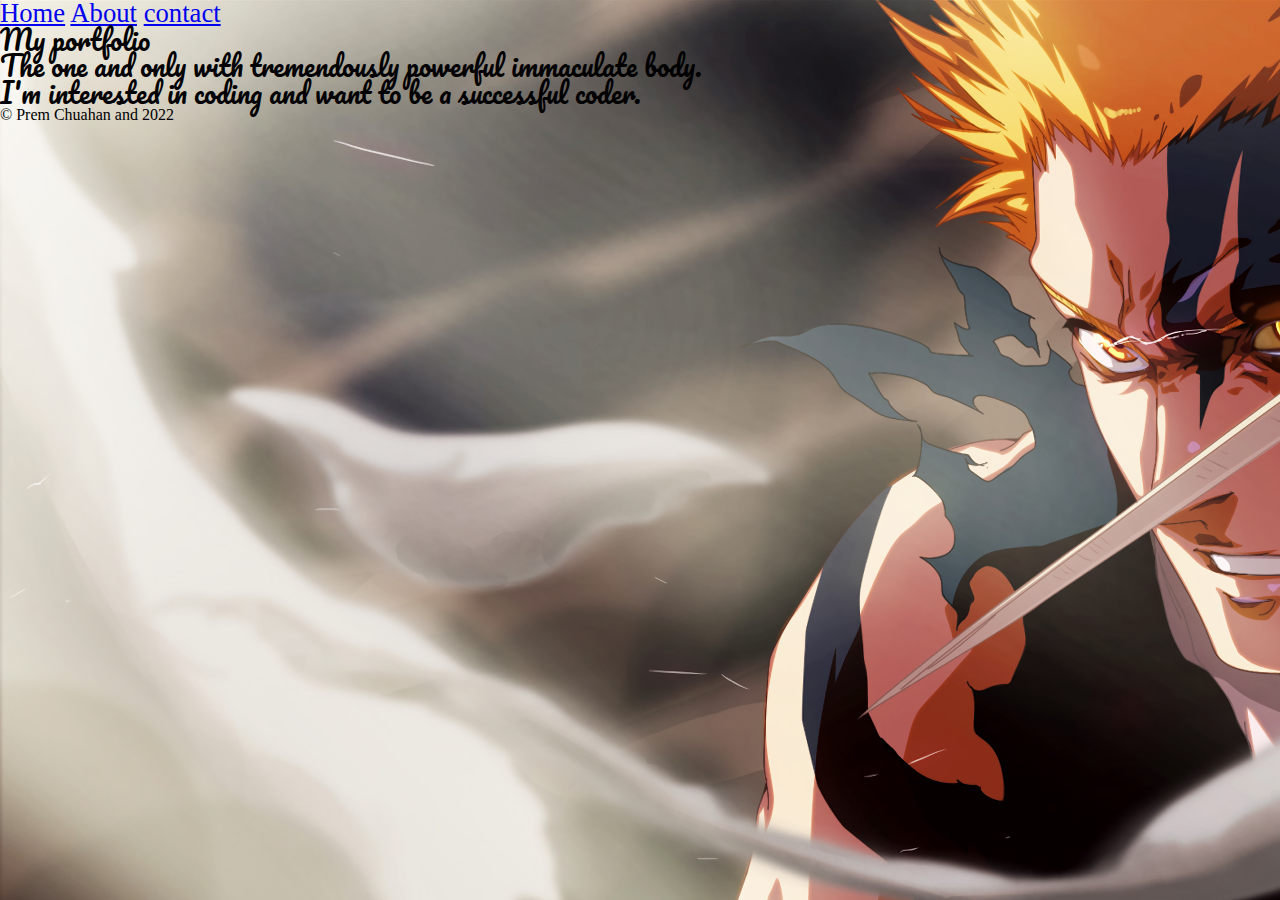
<file: index.html>
<!DOCTYPE html>
<html lang="en">
<head>
    <meta charset="UTF-8">
    <meta http-equiv="X-UA-Compatible" content="IE=edge">
    <meta name="viewport" content="width=device-width, initial-scale=1.0">
    <link rel="stylesheet" href="./style.css">
    <title>Home</title>
</head>
<body>
    <nav  id="style-1">
        <a href="index.html">Home</a>
        <a href="about.html">About</a>
        <a href="contact.html">contact</a>
    </nav>

    <main>
        <section  id="style-2">
            <h2>My portfolio</h2>
    <p>The one and only with tremendously powerful immaculate body.</p>
    <p>I'm interested in coding and want to be a successful coder.</p>
        </section>
    </main>
    
    <footer>&copy; Prem Chuahan and 2022</footer>
</body>
</html>
</file>
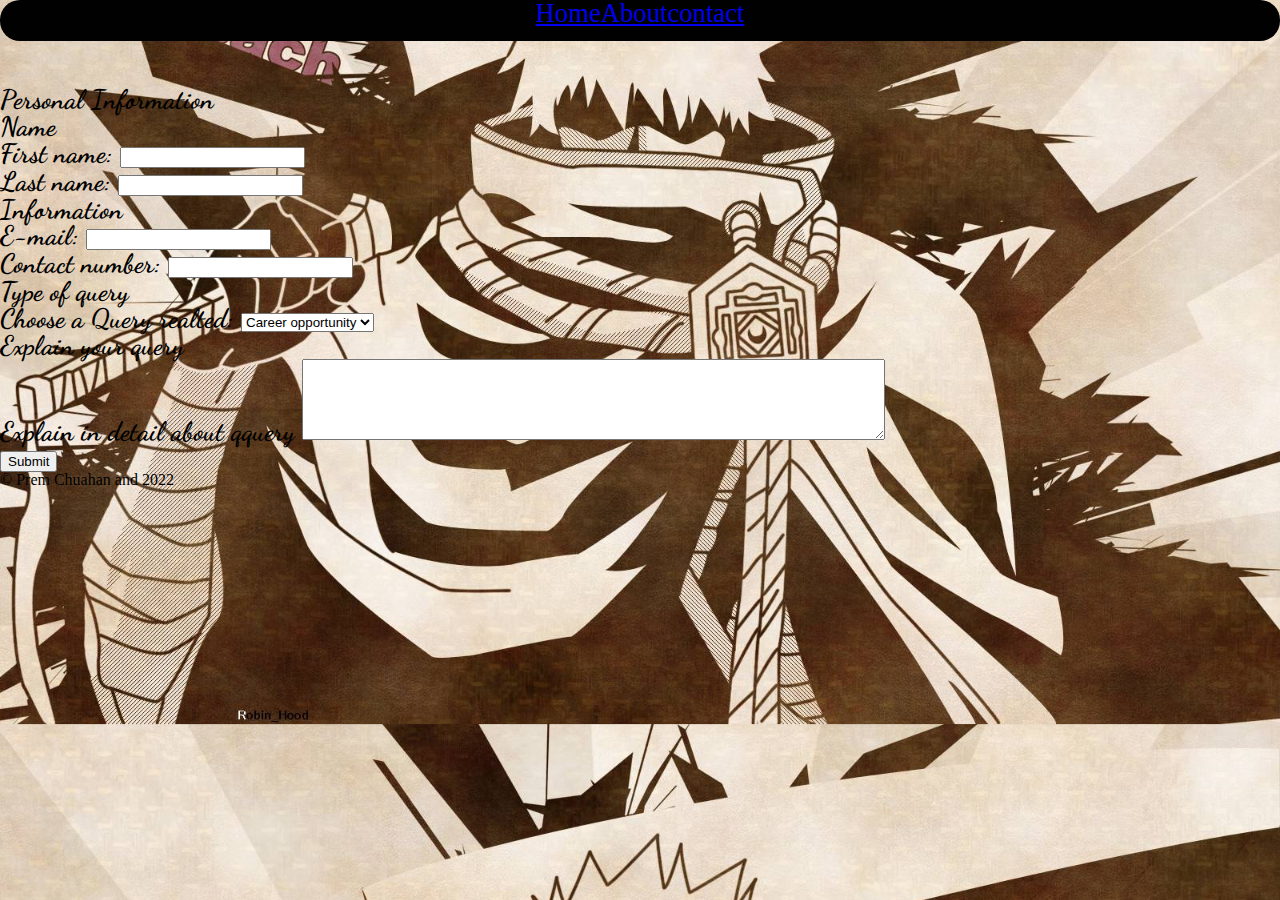
<file: contact.html>
<!DOCTYPE html>
<html lang="en">
<head>
    <meta charset="UTF-8">
    <meta http-equiv="X-UA-Compatible" content="IE=edge">
    <meta name="viewport" content="width=device-width, initial-scale=1.0">
    <link rel="stylesheet" href="./contact.css">
    <title>Contact</title>
</head>
<body>
    <header>
    <nav id="contact-1">
        <a href="index.html">Home</a>
        <a href="about.html">About</a>
        <a href="contact.html">contact</a>
    </nav>
</header>

    <main>
      
            <h2>Personal Information</h2>
      
        <form action="./thanks.html" netlify method="post">
            <fieldset>
                <legend>Name</legend>
                <p>
                    <label for="firstname">First name:</label>
                    <input type="text" name="firstname" id="firstname">
                </p>
                <p>
                    <label for="lastname">Last name:</label>
                    <input type="text" name="lastname" id="lastname">
                </p>
            </fieldset>
            <fieldset>
                <legend>Information</legend> 
                 <p>
                    <label for="E-mail">E-mail:</label>
                    <input type="text" name="E-mail" id="E-mail">
                </p>
                <p>
                    <label for="Contact_number">Contact number:</label>
                    <input type="tel" name="Contact_number" id="Contact_number" minlength="10" maxlength="10">
                </p>
            </fieldset>
            <fieldset>
                <legend>Type of query</legend>
                <p>
                    <label for="query" id="query">Choose a Query realted:</label>
                    <select name="type of query">
                     <option value="Career Opportunity">Career opportunity</option>
                     <option value="Business Proposal">Business proposal</option>
                     <option value="General Query">General query</option>
                     <option value="Complaint">Complaint</option>
                    </select>
                </p>
            </fieldset>
            <fieldset>
                <legend>Explain your query</legend>
               <p>
                 <label for="Message">Explain in detail about qquery</label>
                 <textarea id="Message" name="Message" rows="5" cols="70">
                 </textarea>
               </p>
           </fieldset>
           <fieldset>
            <p>
                <input type="Submit" value="Submit">
            </p>
        </fieldset>
        </form>
    </main>

    <footer>
        &copy; Prem Chuahan and 2022
    </footer>
</body>
</html>
</file>
<file: style.css>
/* Reset */
@import url(./reset.css);
@import url('https://fonts.googleapis.com/css2?family=Pacifico&display=swap');
/* End of Reset */
#style-1{
    
    justify-content: center;
    font-size: 20pt;

}
#style-2{
    
    justify-content: center;
    font-size: 20pt;
    font-family: 'Pacifico', cursive;
}

body{
    background-image: url(./727838.png);
}
</file>
<file: contact.css>
/* Reset */
@import url(./reset.css);
@import url('https://fonts.googleapis.com/css2?family=Dancing+Script&display=swap');
/* End of Reset */

body{
    background-image: url(./203668-bleach-kurosaki-ichigo.jpg);
    background-size: cover;
    background-position: center;
    color: rgb(0, 0, 0);
  }
  #contact-1{
    height: 40%;
    width: 100%;
    background-color: rgb(1, 1, 1);
    border-radius: 20px;
    margin-bottom: 1.7em;
    height: 41px;
    display: flex;
    overflow: hidden;
    justify-content: center;
    font-size: 20pt;
  }
main{
    font-family: 'Dancing Script', cursive;
    font-size: 20pt;
    font-weight: bold;
}
</file>
